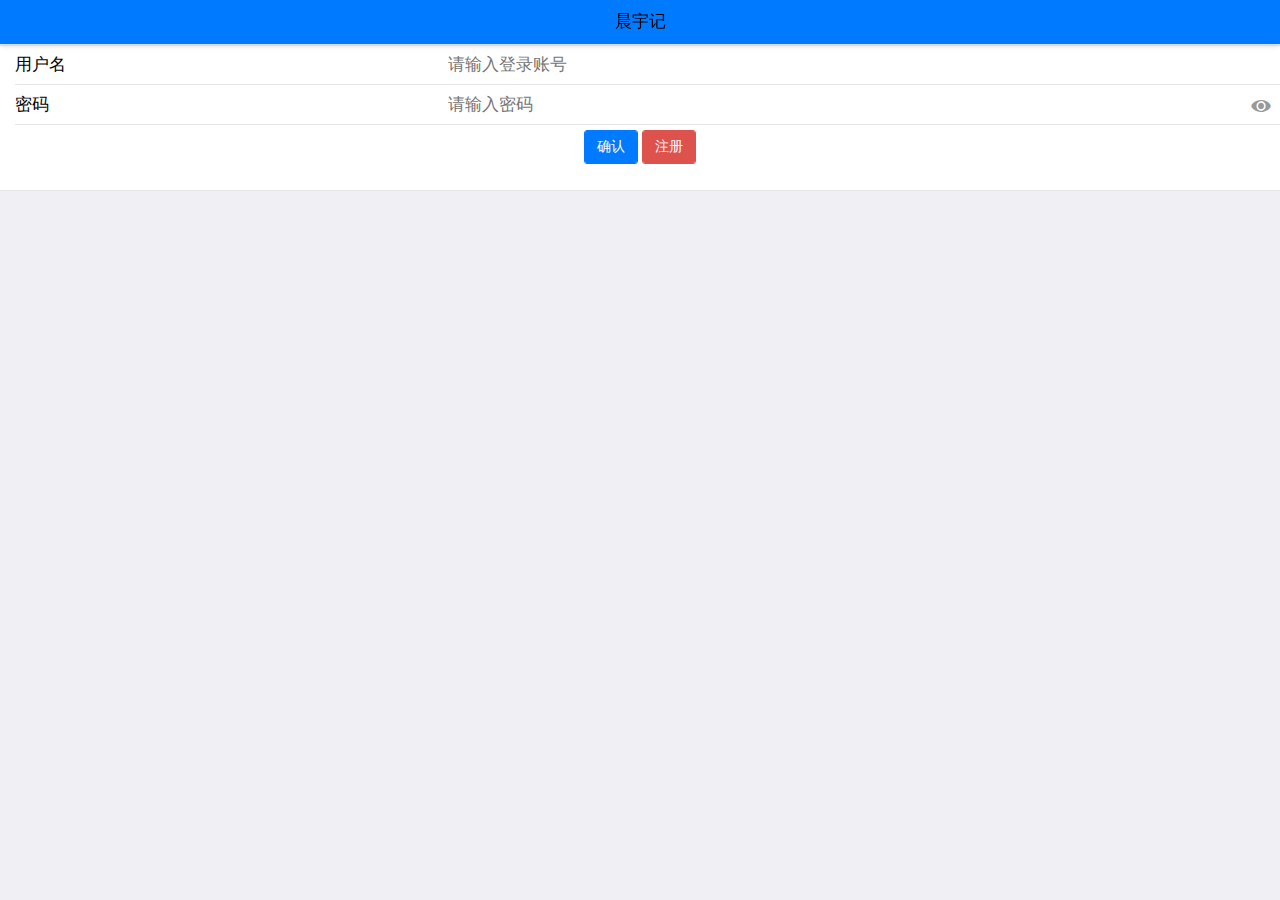
<file: login.html>
<!doctype html>
<html>

	<head>
		<meta charset="UTF-8">
		<title></title>
		<meta name="viewport" content="width=device-width,initial-scale=1,minimum-scale=1,maximum-scale=1,user-scalable=no" />
		<link href="css/mui.min.css" rel="stylesheet" />
		<link href="css/gloable.css" rel="stylesheet" />
	</head>
	

	<body>
		<header class="mui-bar mui-bar-nav" style="background-color: #007AFF;">
			<h1 id="title" class="mui-title">晨宇记</h1>
		</header>
		<script src="js/mui.min.js"></script>
		<script type="text/javascript">
			mui.init();
			mui.plusReady(function(){
				/*49.233.79.220*/
				/* 192.168.126.1 */
				plus.storage.setItem("url",'http://192.168.126.1:8080/');
				//plus.storage.setItem("url",'http://49.233.79.220:8080/');
			});
			
			
			
			function login(){
				var login_id = mui("#login_id")[0].value; 
				var password = mui("#password")[0].value;
				
				mui.ajax(plus.storage.getItem('url')+'admin/login',{
					data:{
						login_id:login_id,
						password:password,
						
					},
					
					type:'post',//HTTP请求类型
					timeout:10000,//超时时间设置为10秒；
						              
					success:function(data){
						
						if(data.status=="success"){
							plus.storage.setItem("login_id",data.login_id);
							
							mui.openWindow({
								url:'parent.html',
								
							})
						}else{
							alert("用户名或密码错误");
						}
					},
					
				})
			}
			/**
			 * 前往注册页面
			 */
			function register (){
				mui.openWindow({
            		url: './register.html', //通过URL传参
				})
			}
			
			
			
		</script>
		
		
		<form class="mui-input-group" style="top: 45px;">
		    <div class="mui-input-row">
		        <label>用户名</label>
		    <input type="text" class="mui-input-clear" placeholder="请输入登录账号" id="login_id">
		    </div>
		    <div class="mui-input-row">
		        <label>密码</label>
		        <input type="password" class="mui-input-password" placeholder="请输入密码" id="password">
		    </div>
		    <div class="mui-button-row">
		        <button type="button" class="mui-btn mui-btn-primary" onclick="login()">确认</button>
		        <button type="button" class="mui-btn mui-btn-danger" onclick="register()">注册</button>
		    </div>
		    <span class="mui-icon iconfont icon-gouwu"></span> 
		</form>
	</body>

</html>
</file>
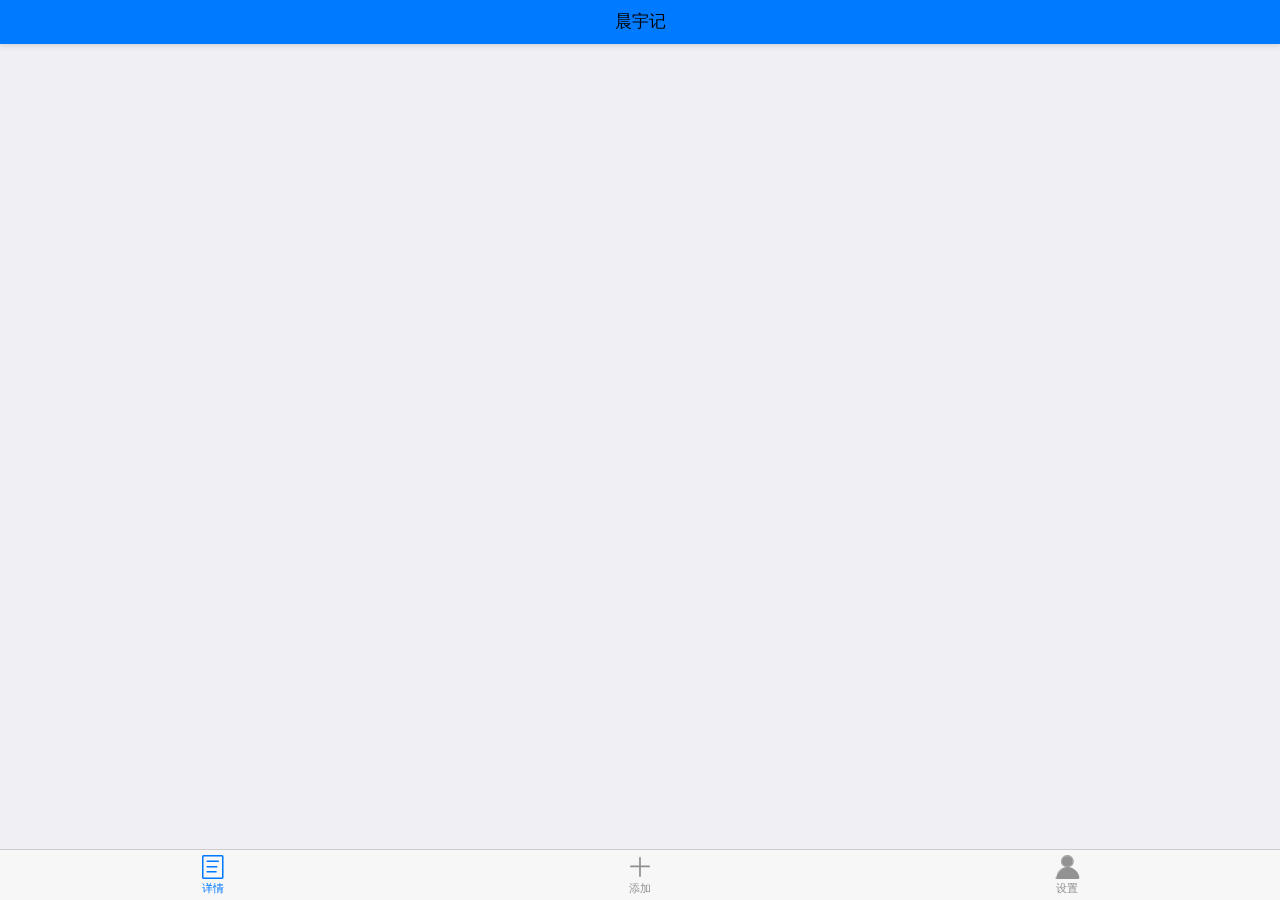
<file: parent.html>
<!doctype html>
<html>

	<head>
		<meta charset="UTF-8">
		<title></title>
		<meta name="viewport" content="width=device-width,initial-scale=1,minimum-scale=1,maximum-scale=1,user-scalable=no" />
		<link href="css/mui.min.css" rel="stylesheet" />
		<link href="css/iconfont.css" rel="stylesheet"/>
	</head>

	<body>
		<header class="mui-bar mui-bar-nav" style="background-color: #007AFF;">
		<h1 id="title" class="mui-title">晨宇记</h1>
	</header>
        
        <nav class="mui-bar mui-bar-tab">
            <a id="defaultTab" class="mui-tab-item mui-active" href="tab-webview-subpage-about.html">
                <span class="mui-icon iconfont icon-xiangqing"></span>
                <span class="mui-tab-label">详情</span>
            </a>
            <a class="mui-tab-item" href="tab-webview-subpage-chat.html">
                <span class="mui-icon iconfont icon-icon-test"><!-- <span class="mui-badge">9</span> --></span>
                <span class="mui-tab-label">添加</span>
            </a>
            
            <a class="mui-tab-item" href="tab-webview-subpage-setting.html">
                <span class="mui-icon iconfont icon-wodedangxuan"></span>
                <span class="mui-tab-label">设置</span>
            </a>
        </nav>
        <script src="js/mui.min.js"></script>
        <script type="text/javascript" charset="utf-8">
        /*mui.init({
		    subpages:[{
		      url:"login.html",//子页面HTML地址，支持本地地址和网络地址
		      id:"login.html",//子页面标志
		      styles:{
		        top:'45px',//mui标题栏默认高度为45px；
        		bottom:'0px'//默认为0px，可不定义； 
		      },
		      extras:{}//额外扩展参数
		    }]
		  });*/
            mui.plusReady(function(){
                var pages = ["index.html","pages/add/add_in.html","pages/add/addtest.html"];
                var arr = document.getElementsByClassName("mui-tab-item")
                var styles = {
                    top:"45px",
                    bottom:"51px"
                }
                
                
                var pageArr = [];
                var title=document.getElementById('title');
                var slef = plus.webview.currentWebview();
                for(var i=0; i<arr.length; i++){
                    // 有几个选项卡，需要创建几个子页面
                    var page = plus.webview.create(pages[i],pages[i],styles);
                    pageArr.push(page);
                    !function(i){
                        arr[i].addEventListener("tap",function(){
                            // 让当前页面(i)显示，不是当前页面隐藏
                            for(var j=0; j<pageArr.length; j++){
                                if(j!=i) pageArr[j].hide();
                                else pageArr[j].show();
                            }
                            // 设置标题
                            title.innerHTML = this.querySelector('.mui-tab-label').innerHTML;
                            /* 让新创建的webview，追加合并到当前的窗口上。合并成一个窗口。
                             * 目的：将父子窗口合并成一个页面，实现同开同关的效果。 避免点击返回安监室，子页面先关闭，而父页面的头部和尾部没有关闭的BUG。
                             */
                            slef.append(pageArr[i]);
                            
                        })
                    }(i);
                }
                // 默认触发第0个选项卡的tap事件。
                mui.trigger(arr[0],"tap");
            });
        </script>
    </body>

	
	

</html>
</file>
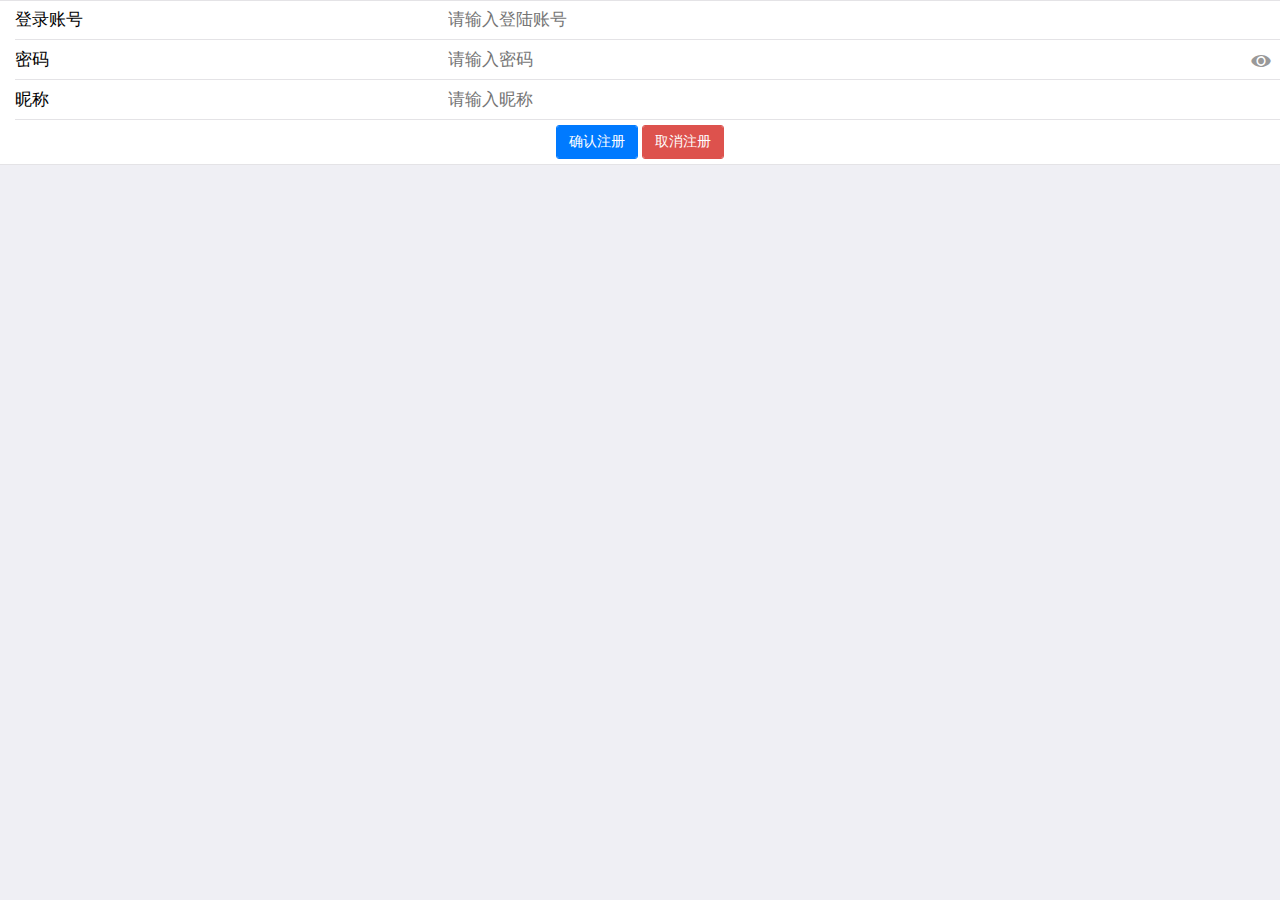
<file: register.html>
<!DOCTYPE html>
<html>
	<head>
		<meta charset="UTF-8">
		<title></title>
		<meta name="viewport" content="width=device-width,initial-scale=1,minimum-scale=1,maximum-scale=1,user-scalable=no" />
		<link href="css/mui.min.css" rel="stylesheet" />
	</head>
	<body>
		<script src="js/mui.min.js"></script>
		<script type="text/javascript">
			function register(){
				var login_id = mui("#login_id")[0].value;
				var password = mui("#password")[0].value;
				var nickname = mui("#nickname")[0].value;
				
				mui.ajax(plus.storage.getItem('url')+'admin/register',{
					data:{
						login_id:login_id,
						password:password,
						nickname:nickname
					},
					type:'post',//HTTP请求类型
					timeout:10000,//超时时间设置为10秒；
					success:function(data){
						
					}
				})
				
			};
			
			function cancelreg(){
				mui.openWindow({
            		url: './login.html', //通过URL传参
        		})
			};
		</script>
		<form class="mui-input-group">
		    <div class="mui-input-row">
		        <label>登录账号</label>
		    <input type="text" class="mui-input-clear" placeholder="请输入登陆账号" id="login_id">
		    </div>
		    <div class="mui-input-row">
		        <label>密码</label>
		        <input type="password" class="mui-input-password" placeholder="请输入密码" id="password">
		    </div>
		    <div class="mui-input-row">
		        <label>昵称</label>
		    <input type="text" class="mui-input-clear" placeholder="请输入昵称" id="nickname">
		    </div>
		    <div class="mui-button-row">
		        <button type="button" class="mui-btn mui-btn-primary" onclick="register()">确认注册</button>
		        <button type="button" class="mui-btn mui-btn-danger" onclick="cancelreg()">取消注册</button>
		    </div>
		</form>
	</body>
</html>
</file>
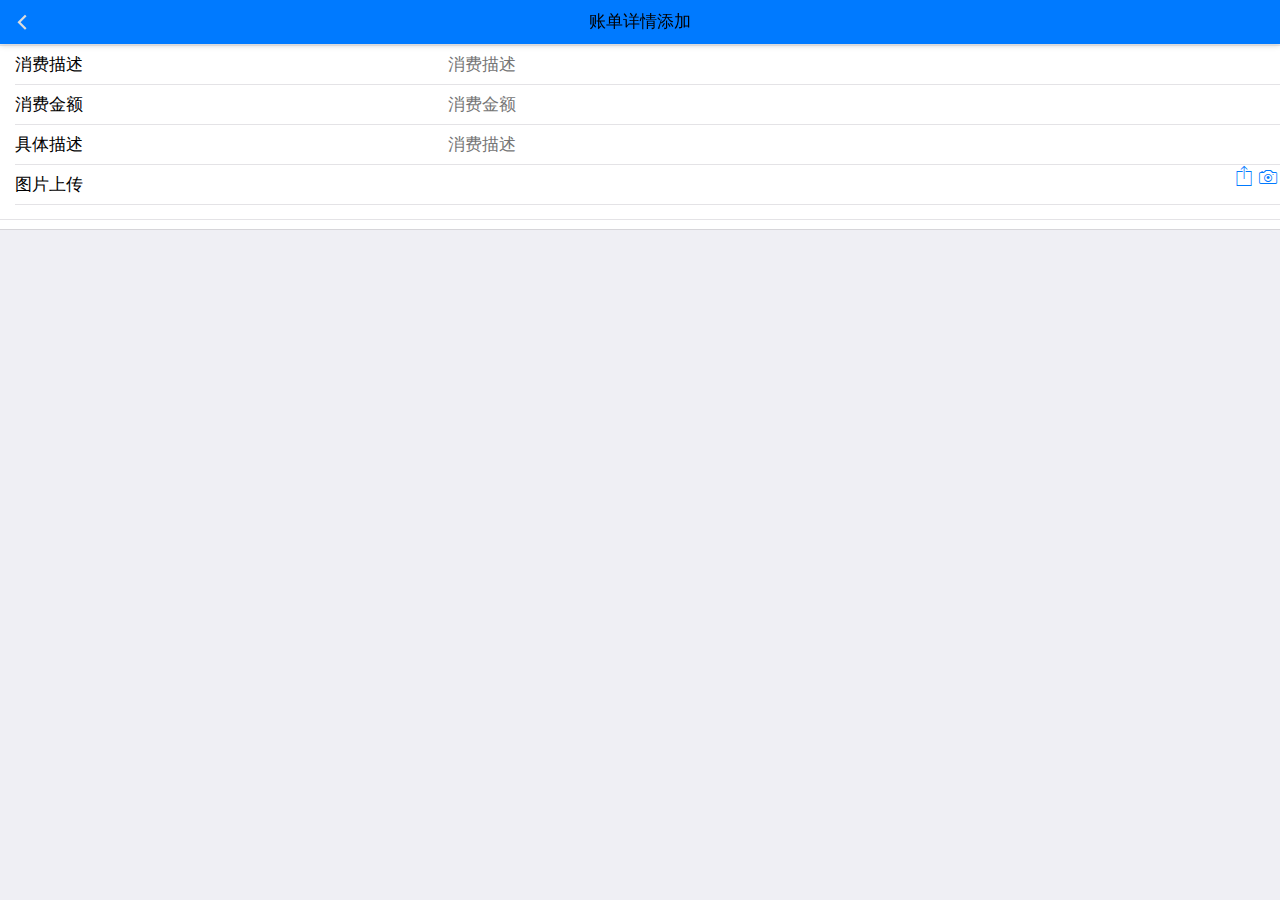
<file: pages/add/add_detail_bill.html>
<!doctype html>
<html>
<!--测试手机上传图片功能的工具html没实际作用-->
	<head>
		<meta charset="utf-8">
		<title></title>
		<meta name="viewport" content="width=device-width,initial-scale=1,minimum-scale=1,maximum-scale=1,user-scalable=no" />
		<link href="../../css/mui.min.css" rel="stylesheet" />
		<link href="../../css/gloable.css" rel="stylesheet" />
	</head>

	<body>
		
		<script src="../../js/mui.min.js"></script>
		<script src="https://cdn.staticfile.org/jquery/3.1.1/jquery.min.js"></script>

		
		<header class="mui-bar mui-bar-nav" style="background-color: #007AFF;">
			<a class="mui-action-back mui-icon mui-icon-left-nav mui-pull-left" style="color: #DDDDDD;"></a>
			<h1 id="title" class="mui-title">账单详情添加</h1>
		</header>
		 <form class="mui-input-group gp">
		 			 
		 			 
		    <div class="mui-input-row">
		        <label>消费描述</label>
		    <input type="text" class="mui-input-clear" placeholder="消费描述" id="bill_title">
		    </div>
		    <div class="mui-input-row">
		        <label>消费金额</label>
		        <input type="text" class="mui-input-clear" placeholder="消费金额" id="bill_amount">
		    </div>
			<div class="mui-input-row">
				<label>具体描述</label>
				<input type="text" class="mui-input-clear" placeholder="消费描述" id="bill_content">
				
			</div>
			<div class="mui-input-row">
				<label>图片上传</label>
				<a class="mui-icon-right-nav mui-pull-right">
				    <span id="headImage" class="mui-icon mui-icon-camera"></span>
				</a>
				<a class="mui-icon-right-nav mui-pull-right">
				    <span id="uploadImage" class="mui-icon mui-icon-upload"></span>
				</a>
				
			</div>
			<div class="mui-content" style="background-color:#fff">
			    <!-- 图片容器 -->
			    <ul id="imgs" class="mui-table-view mui-grid-view">
			        
			         
			    </ul>
			</div>
		</form>
		<script type="text/javascript">
			
			var fileArr = [];
			mui.init({
				swipeBack: true //启用右滑关闭功能
			});
			document.getElementById('headImage').addEventListener('tap', function() {
				//alert(plus.storage.getItem('bill_type_id'))
				if (mui.os.plus) {
					var buttonTit = [{
						title: "拍照(暂未开放此功能，谨慎点击)"
					}, {
						title: "从手机相册选择"
					}];
 
					plus.nativeUI.actionSheet({
						title: "上传图片",
						cancel: "取消",
						buttons: buttonTit
					}, function(b) { /*actionSheet 按钮点击事件*/
						switch (b.index) {
							case 0:
								break;
							case 1:
								getImage(); /*拍照*/
								break;
							case 2:
								galleryImg(); /*打开相册*/
								break;
							default:
								break;
						}
					})
				}
			}, false);
 
 
			// 拍照获取图片  
			function getImage() {
				var c = plus.camera.getCamera();
				c.captureImage(function(e) {
					plus.io.resolveLocalFileSystemURL(e, function(entry) {
						var imgSrc = entry.toLocalURL() + "?version=" + new Date().getTime(); //拿到图片路径  
						setFile(imgSrc);
						setHtml(imgSrc);
					}, function(e) {
						console.log("读取拍照文件错误：" + e.message);
					});
				}, function(s) {
					console.log("error" + s.message);
				}, {
					filename: "_doc/camera/"
				})
			}
			// 从相册中选择图片   
			function galleryImg() {
				// 从相册中选择图片  
				plus.gallery.pick(function(e) {
					for (var i in e.files) {
						var fileSrc = e.files[i];
						setFile(fileSrc);
						setHtml(fileSrc);
					}
				}, function(e) {
					console.log("取消选择图片");
				}, {
					filter: "image",
					multiple: true,
					//maximum: 5,
					system: false,
					onmaxed: function() {
						plus.nativeUI.alert('最多只能选择5张图片');
					}
				});
			}
 
			//删除当前照片--删除当前元素的整个父级元素
			function deleteImg(event) {
				var obj = event.srcElement;
				obj.parentElement.remove();
			}
 
			function setHtml(path) {
				var str = '';
				str = '<li class="mui-table-view-cell mui-media mui-col-xs-4">' +
					'<img class="mui-media-object" src="' + path + '">' +
					'<span class="mui-icon mui-icon-trash deleteBtn" onclick="deleteImg(event)"></span>' +
					'</li>';
				jQuery("#imgs").append(str);
			}
 
			function setFile(fileSrc) {
				var image = new Image();
				image.src = fileSrc;
				fileArr.push(image);
			}
			 
			document.getElementById('uploadImage').addEventListener('tap', function() {
				var files = fileArr;
				
				var wt = plus.nativeUI.showWaiting();
				//下面的ip本机测试的时候也不能 写127.0.0.1或者localhost只能是真实ip不知道为什么
				var task = plus.uploader.createUpload(plus.storage.getItem('url')+'bill/addBillDetail', {
						method: "POST"
					},
					function(t, status) {
						console.log(t.responseText)
						//上传完成
						if (status == 200) {
							alert("上传成功：" + t.responseText);
							wt.close(); //关闭等待提示按钮
						} else {
							alert("上传失败：" + status);
							wt.close(); //关闭等待提示按钮
						}
					}
				);
				//将文件集合添加到上传队列中
				for (var i = 0; i < files.length; i++) {
					var f = files[i];
					task.addFile(f.src, {
						key: i
					});
				}
				//传其他的参数 如备注
				//添加其他参数
				//遍历5个input框
				
				task.addData("bill_title",mui("#bill_title")[0].value);
				task.addData("bill_amount",mui("#bill_amount")[0].value);
				task.addData("bill_content",mui("#bill_content")[0].value);
				task.addData("login_id",plus.storage.getItem('login_id'));
				task.addData("bill_type_id",plus.storage.getItem('bill_type_id'));
				//alert(plus.storage.getItem('bill_type_id'))
				task.start();
			});
		</script>
	</body>

</html>
</file>
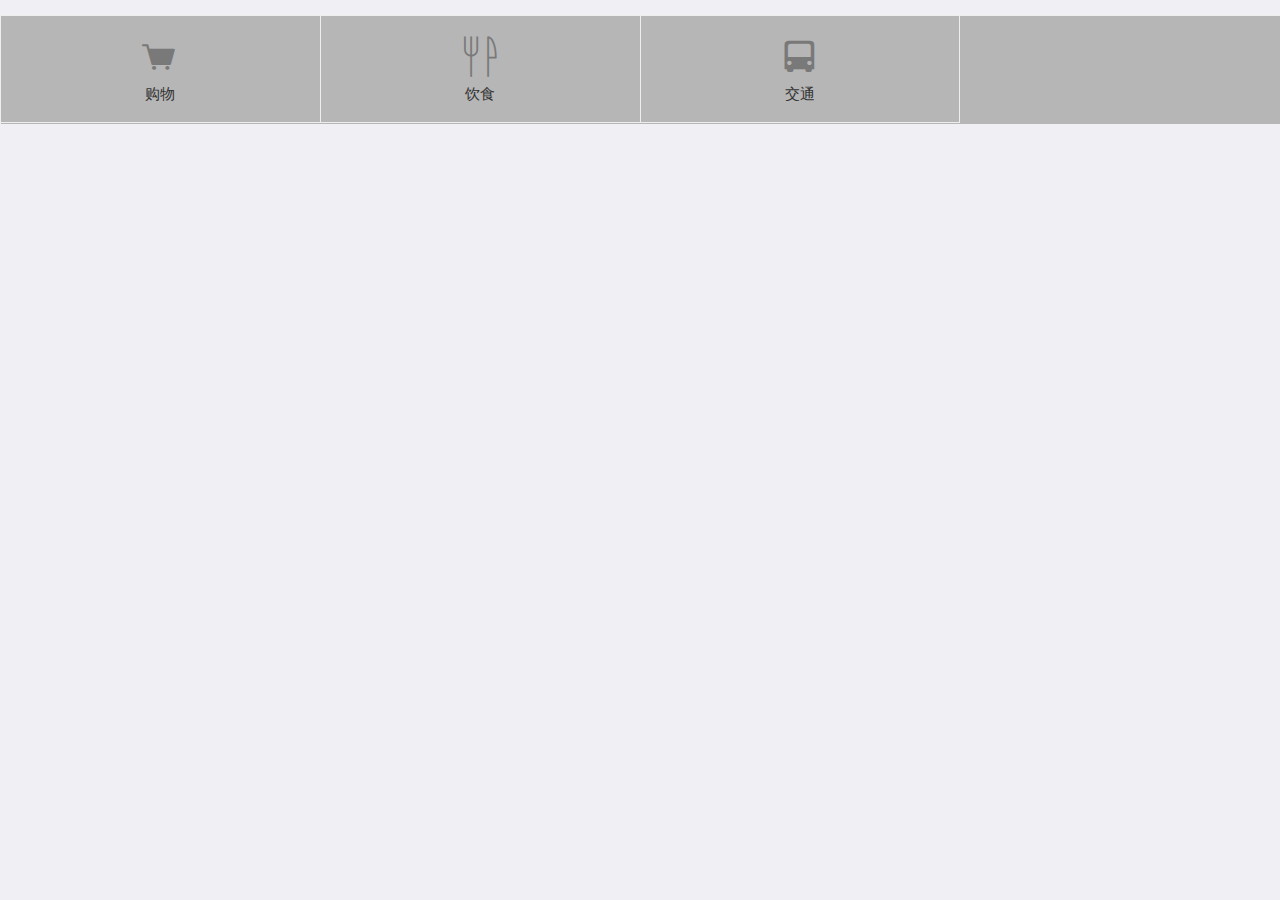
<file: pages/add/add_in.html>
<!doctype html>
<html>

	<head>
		<meta charset="UTF-8">
		<title></title>
		<meta name="viewport" content="width=device-width,initial-scale=1,minimum-scale=1,maximum-scale=1,user-scalable=no" />
		<link href="../../css/mui.min.css" rel="stylesheet" />
		<link href="../../css/iconfont.css" rel="stylesheet"/>
	</head>

	<body>
		<script src="../../js/mui.min.js"></script>
		<script src="https://cdn.staticfile.org/jquery/3.1.1/jquery.min.js"></script>
		<script type="text/javascript">
			
			var fileArr = [];
			mui.init({
			    swipeBack: true ,//启用右滑关闭功能
				
			});
			
		</script>
		
		

<div class="mui-content"> 
            <ul class="mui-table-view mui-grid-view mui-grid-9" style="background-color: #B6B6B6;">
                 <li class="mui-table-view-cell mui-media mui-col-xs-4 mui-col-sm-3">
                    <a href="java:script" onclick="add(1)">  
                         <span class="mui-icon iconfont icon-gouwu"></span>  
                         <div class="mui-media-body">购物</div>
                    </a>
                 </li>  
                <li class="mui-table-view-cell mui-media mui-col-xs-4 mui-col-sm-3">
                    <a href="java:script" onclick="add(2)">  
                         <span class="mui-icon iconfont icon-yinshi"><!-- <span class="mui-badge">5</span> --></span>  
                         <div class="mui-media-body">饮食</div>
                    </a>
                </li>  
                <li class="mui-table-view-cell mui-media mui-col-xs-4 mui-col-sm-3">
                    <a href="java:script" onclick="add(3)">  
                         <span class="mui-icon iconfont icon-jiaotong"></span>  
                         <div class="mui-media-body">交通</div>
                    </a>
                </li>  
                
            </ul>
        </div>
	</body>
	
	<div id="sheet1" class="mui-popover mui-popover-bottom mui-popover-action ">
		
		
		 <form class="mui-input-group">
			 
			 
		    <div class="mui-input-row">
		        <label>消费描述</label>
		    <input id="bill_title" type="text" class="mui-input-clear" placeholder="消费描述">
		    </div>
		    <div class="mui-input-row">
		        <label>消费金额</label>
		        <input id="bill_amount" type="text" class="mui-input-password" placeholder="消费金额">
		    </div>
			<div class="mui-input-row">
			    <label>具体描述</label>
			<input id="bill_content" type="text" class="mui-input-clear" placeholder="消费描述">
			</div>
			<div class="mui-input-row">
				<!-- <button id="cameraImage" class=" mui-icon-right-nav mui-icon mui-icon-camera">照相机</button>
				<button id="phoneImage" class=" mui-icon-right-nav mui-icon mui-icon-camera">本地照片</button> -->
				<button type="button" class="mui-btn mui-btn-danger" onclick="back()">取消</button>&nbsp;
				<button type="button" class="mui-btn mui-btn-primary" onclick="addBillSimple()">确认</button>&nbsp;
				
				<button onclick="gotoAddDetailBill()" type="button" class="mui-btn" >详细录入</button>&nbsp;&nbsp;&nbsp;
			    <!-- <span id="headImage" class="mui-icon mui-icon-camera">上传照片</span> -->
				
			</div>
			
			
		    
			
			
		</form>
	   
	    
	</div>
	
	<script>
		function add(bill_type_id){
		
			
			plus.storage.setItem("bill_type_id",bill_type_id.toString());
			mui('#sheet1').popover('toggle');
		}
		function back(){
			mui('#sheet1').popover('toggle');
			
		}
		function gotoAddDetailBill(){
			
			mui.openWindow({
				url:'add_detail_bill.html',
			})
		}
		function addBillSimple(){
			
			mui.ajax(plus.storage.getItem('url')+'bill/addBillSimple',{
				data:{
					bill_title:mui("#bill_title")[0].value,
					bill_amount:mui("#bill_amount")[0].value,
					bill_content:mui("#bill_content")[0].value,
					login_id:plus.storage.getItem('login_id'),
					bill_type_id:plus.storage.getItem('bill_type_id'),
					
					type:'post',//HTTP请求类型
					timeout:10000,//超时时间设置为10秒；
					success:function(data){
						if(data.status=="success"){
							alert("录入账单成功");
							mui('#sheet1').popover('toggle');
							
						}else{
							alert("录入账单失败");
						}
					}
					
				},
			})
		}
		
	</script>

</html>
</file>
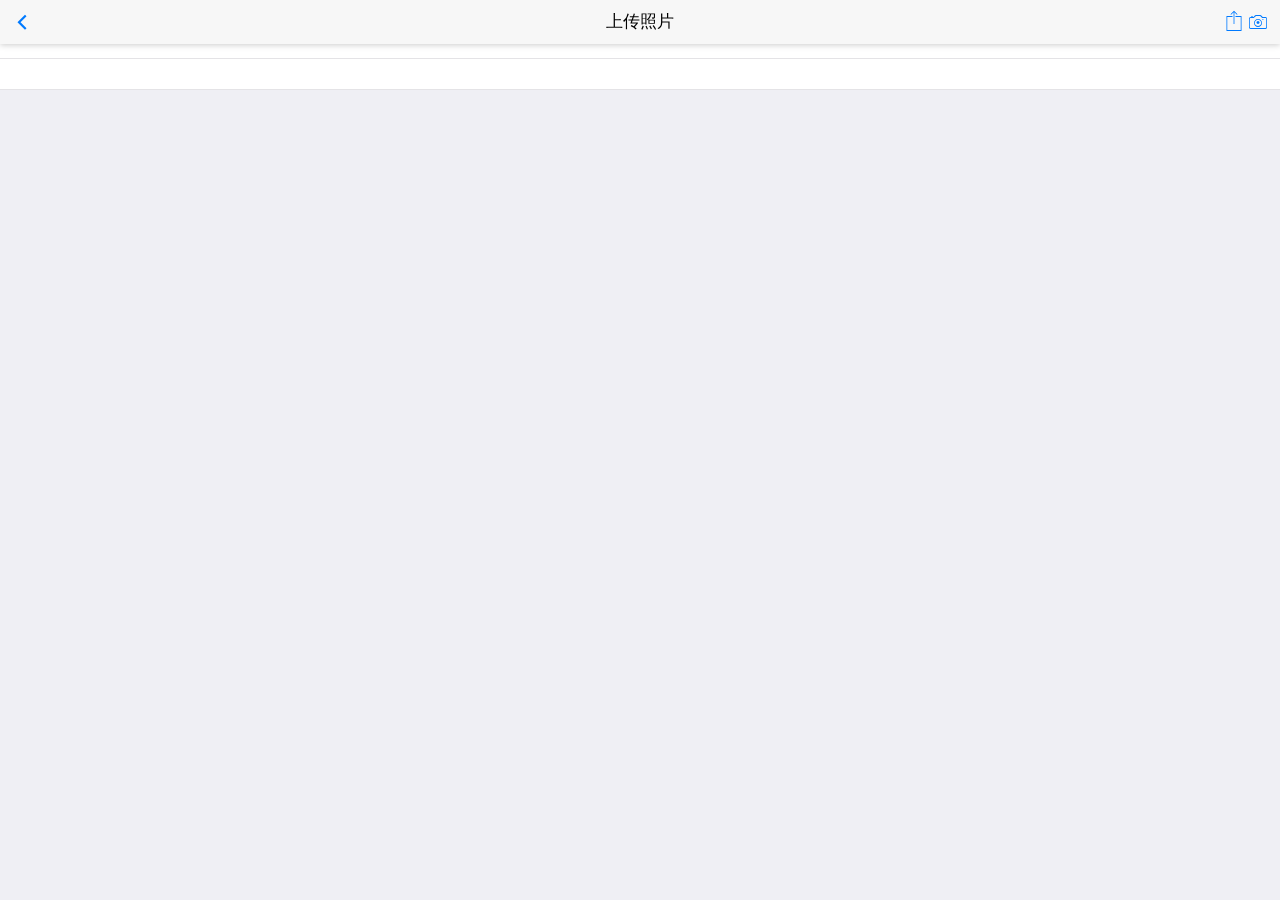
<file: pages/add/addtest.html>
<!doctype html>
<html>
<!--测试手机上传图片功能的工具html没实际作用-->
	<head>
		<meta charset="utf-8">
		<title></title>
		<meta name="viewport" content="width=device-width,initial-scale=1,minimum-scale=1,maximum-scale=1,user-scalable=no" />
		<link href="../../css/mui.min.css" rel="stylesheet" />
	</head>

	<body>
		
		<script src="../../js/mui.min.js"></script>
		<script src="https://cdn.staticfile.org/jquery/3.1.1/jquery.min.js"></script>

		
		<header class="mui-bar mui-bar-nav">
		            <a class="mui-action-back mui-icon mui-icon-left-nav mui-pull-left"></a>
		            <h1 class="mui-title">上传照片</h1>
		            <a class="mui-icon-right-nav mui-pull-right">
		                <span id="headImage" class="mui-icon mui-icon-camera"></span>
		            </a>
		            <a class="mui-icon-right-nav mui-pull-right">
		                <span id="uploadImage" class="mui-icon mui-icon-upload"></span>
		            </a>
		        </header> 
		        <div class="mui-content" style="background-color:#fff">
		            <!-- 图片容器 -->
		            <ul id="imgs" class="mui-table-view mui-grid-view">
		                <li class="mui-table-view-cell mui-media mui-col-xs-4">
		                    <!-- <img class="mui-media-object" src="images/60x60.gif">
		                    <span class="mui-icon mui-icon-trash deleteBtn" onclick="deleteImg(event)"></span> -->
		                </li>
		                 
		            </ul>
		        </div>
				<script type="text/javascript">
				            mui.init();
				            var fileArr = [];
				            mui.init({
				                swipeBack: true //启用右滑关闭功能
				            });
				            document.getElementById('headImage').addEventListener('tap', function() {
				                if (mui.os.plus) {
				                    var buttonTit = [{
				                        title: "拍照"
				                    }, {
				                        title: "从手机相册选择"
				                    }];
				 
				                    plus.nativeUI.actionSheet({
				                        title: "上传图片",
				                        cancel: "取消",
				                        buttons: buttonTit
				                    }, function(b) { /*actionSheet 按钮点击事件*/
				                        switch (b.index) {
				                            case 0:
				                                break;
				                            case 1:
				                                getImage(); /*拍照*/
				                                break;
				                            case 2:
				                                galleryImg(); /*打开相册*/
				                                break;
				                            default:
				                                break;
				                        }
				                    })
				                }
				            }, false);
				 
				 
				            // 拍照获取图片  
				            function getImage() {
				                var c = plus.camera.getCamera();
				                c.captureImage(function(e) {
				                    plus.io.resolveLocalFileSystemURL(e, function(entry) {
				                        var imgSrc = entry.toLocalURL() + "?version=" + new Date().getTime(); //拿到图片路径  
				                        setFile(imgSrc);
				                        setHtml(imgSrc);
				                    }, function(e) {
				                        console.log("读取拍照文件错误：" + e.message);
				                    });
				                }, function(s) {
				                    console.log("error" + s.message);
				                }, {
				                    filename: "_doc/camera/"
				                })
				            }
				            // 从相册中选择图片   
				            function galleryImg() {
				                // 从相册中选择图片  
				                plus.gallery.pick(function(e) {
				                    for (var i in e.files) {
				                        var fileSrc = e.files[i];
				                        setFile(fileSrc);
				                        setHtml(fileSrc);
				                    }
				                }, function(e) {
				                    console.log("取消选择图片");
				                }, {
				                    filter: "image",
				                    multiple: true,
				                    //maximum: 5,
				                    system: false,
				                    onmaxed: function() {
				                        plus.nativeUI.alert('最多只能选择5张图片');
				                    }
				                });
				            }
				 
				            //删除当前照片--删除当前元素的整个父级元素
				            function deleteImg(event) {
				                var obj = event.srcElement;
				                obj.parentElement.remove();
				            }
				 
				            function setHtml(path) {
								alert("--")
				                var str = '';
				                str = '<li class="mui-table-view-cell mui-media mui-col-xs-4">' +
				                    '<img class="mui-media-object" src="' + path + '">' +
				                    '<span class="mui-icon mui-icon-trash deleteBtn" onclick="deleteImg(event)"></span>' +
				                    '</li>';
				                jQuery("#imgs").append(str);
				            }
				 
				            function setFile(fileSrc) {
				                var image = new Image();
				                image.src = fileSrc;
				                fileArr.push(image);
				            }
				             
				            document.getElementById('uploadImage').addEventListener('tap', function() {
							alert("---")
								
				                var files = fileArr;
								
				                var wt = plus.nativeUI.showWaiting();
								//下面的ip本机测试的时候也不能 写127.0.0.1或者localhost只能是真实ip不知道为什么
				                var task = plus.uploader.createUpload('http://192.168.21.1:8080/bill/addImg', {
				                        method: "POST"
				                    },
				                    function(t, status) {
										console.log(t.responseText)
										//上传完成
				                        if (status == 200) {
				                            alert("上传成功：" + t.responseText);
				                            wt.close(); //关闭等待提示按钮
				                        } else {
				                            alert("上传失败：" + status);
				                            wt.close(); //关闭等待提示按钮
				                        }
				                    }
				                );
				                //将文件集合添加到上传队列中
				                for (var i = 0; i < files.length; i++) {
				                    var f = files[i];
				                    task.addFile(f.src, {
				                        key: i
				                    });
				                }
				                //传其他的参数 如备注
				                //添加其他参数
				                //遍历5个input框
				                task.addData("comment", "test".toString());
				                task.start();
				            });
				        </script>
	</body>

</html>
</file>
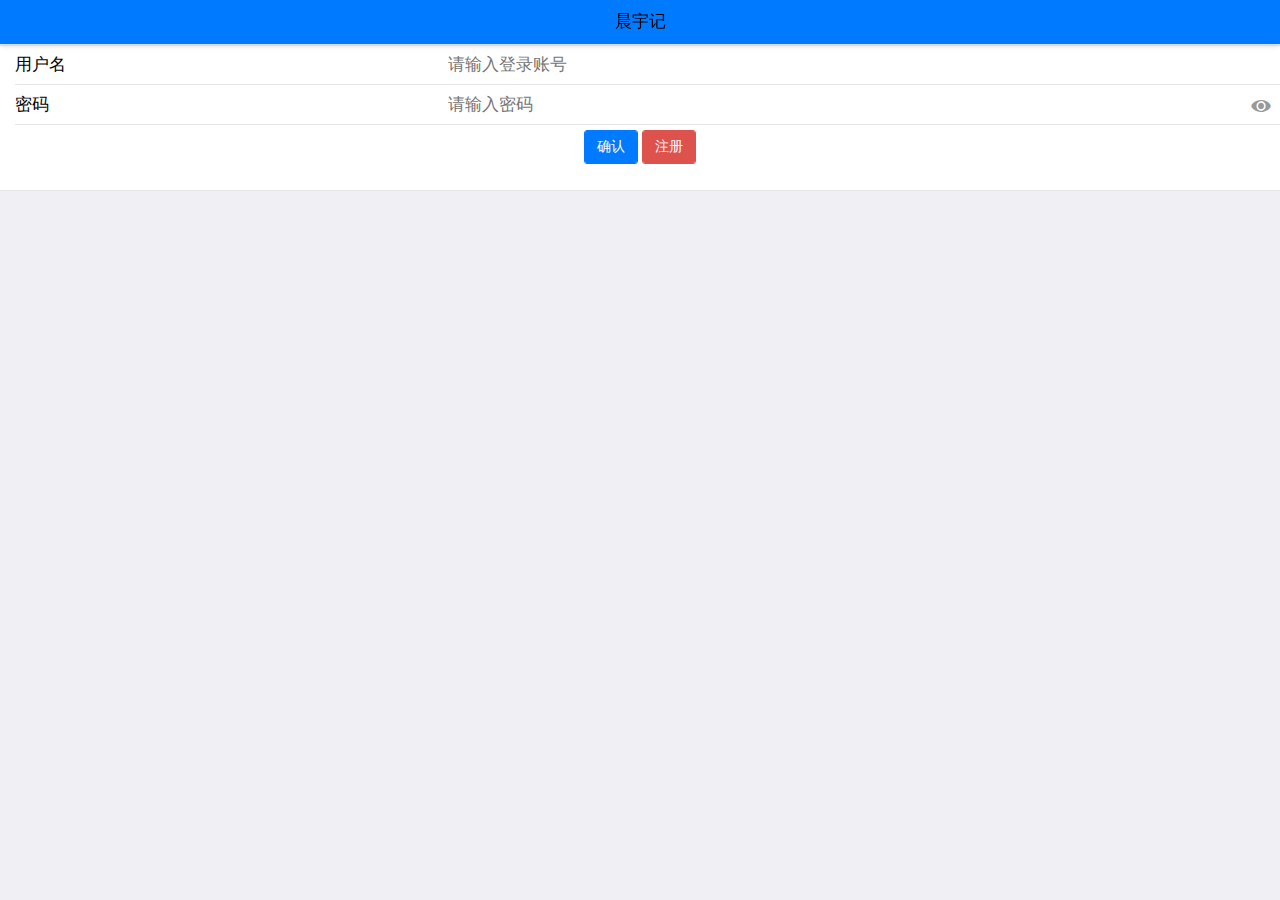
<file: unpackage/resources/H5B428C17/www/login.html>
<!doctype html>
<html>

	<head>
		<meta charset="UTF-8">
		<title></title>
		<meta name="viewport" content="width=device-width,initial-scale=1,minimum-scale=1,maximum-scale=1,user-scalable=no" />
		<link href="css/mui.min.css" rel="stylesheet" />
		<link href="css/gloable.css" rel="stylesheet" />
	</head>
	

	<body>
		<header class="mui-bar mui-bar-nav" style="background-color: #007AFF;">
			<h1 id="title" class="mui-title">晨宇记</h1>
		</header>
		<script src="js/mui.min.js"></script>
		<script type="text/javascript">
			mui.init();
			mui.plusReady(function(){
				/*49.233.79.220*/
				/* 192.168.126.1 */
				//plus.storage.setItem("url",'http://192.168.126.1:8080/');
				plus.storage.setItem("url",'http://49.233.79.220:8080/');
			});
			
			
			
			function login(){
				var login_id = mui("#login_id")[0].value; 
				var password = mui("#password")[0].value;
				
				mui.ajax(plus.storage.getItem('url')+'admin/login',{
					data:{
						login_id:login_id,
						password:password,
						
					},
					
					type:'post',//HTTP请求类型
					timeout:10000,//超时时间设置为10秒；
						              
					success:function(data){
						
						if(data.status=="success"){
							plus.storage.setItem("login_id",data.login_id);
							
							mui.openWindow({
								url:'parent.html',
								
							})
						}else{
							alert("用户名或密码错误");
						}
					},
					
				})
			}
			/**
			 * 前往注册页面
			 */
			function register (){
				mui.openWindow({
            		url: './register.html', //通过URL传参
				})
			}
			
			
			
		</script>
		
		
		<form class="mui-input-group" style="top: 45px;">
		    <div class="mui-input-row">
		        <label>用户名</label>
		    <input type="text" class="mui-input-clear" placeholder="请输入登录账号" id="login_id">
		    </div>
		    <div class="mui-input-row">
		        <label>密码</label>
		        <input type="password" class="mui-input-password" placeholder="请输入密码" id="password">
		    </div>
		    <div class="mui-button-row">
		        <button type="button" class="mui-btn mui-btn-primary" onclick="login()">确认</button>
		        <button type="button" class="mui-btn mui-btn-danger" onclick="register()">注册</button>
		    </div>
		    <span class="mui-icon iconfont icon-gouwu"></span> 
		</form>
	</body>

</html>
</file>
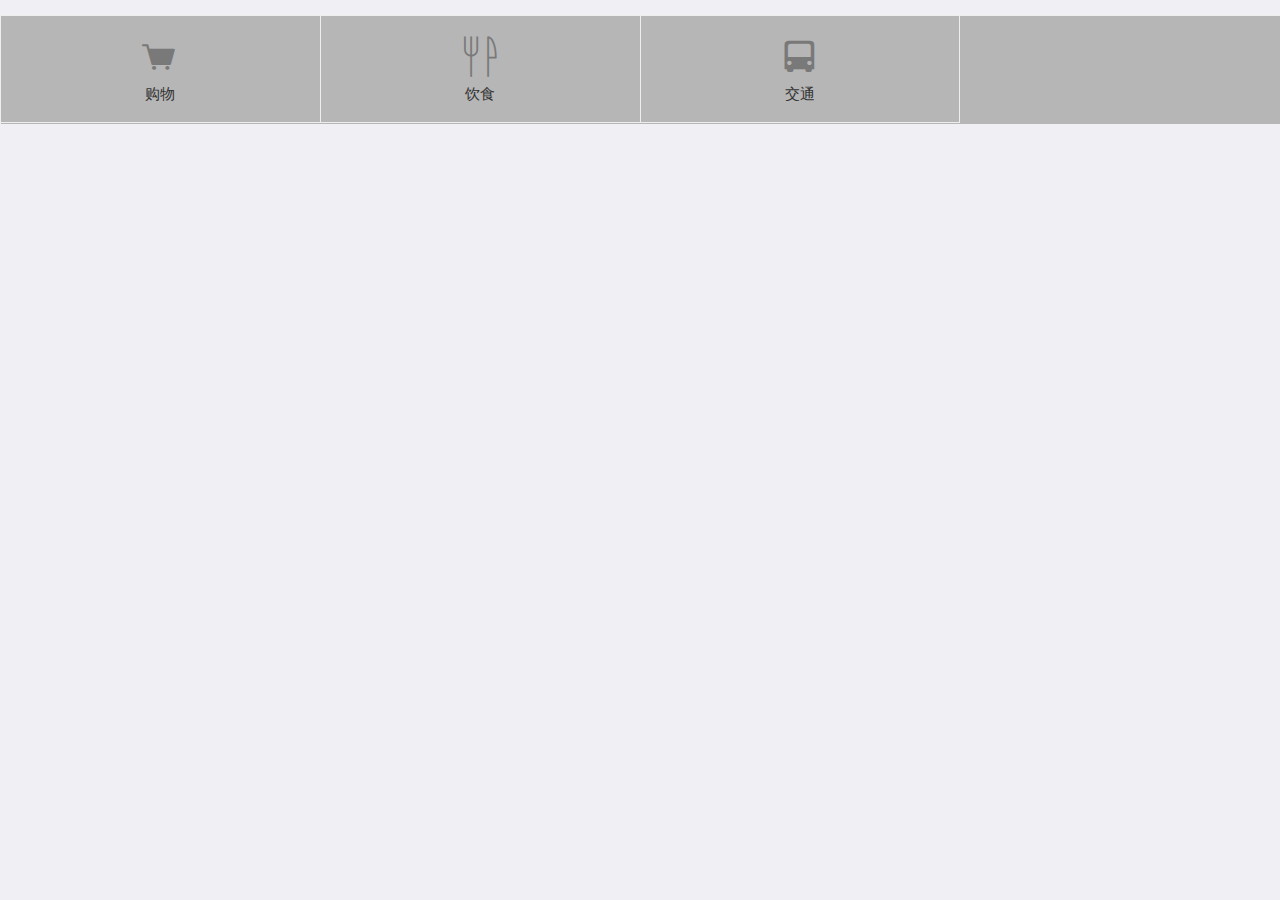
<file: unpackage/resources/H5B428C17/www/pages/add/add_in.html>
<!doctype html>
<html>

	<head>
		<meta charset="UTF-8">
		<title></title>
		<meta name="viewport" content="width=device-width,initial-scale=1,minimum-scale=1,maximum-scale=1,user-scalable=no" />
		<link href="../../css/mui.min.css" rel="stylesheet" />
		<link href="../../css/iconfont.css" rel="stylesheet"/>
	</head>

	<body>
		<script src="../../js/mui.min.js"></script>
		<script src="https://cdn.staticfile.org/jquery/3.1.1/jquery.min.js"></script>
		<script type="text/javascript">
			
			var fileArr = [];
			mui.init({
			    swipeBack: true ,//启用右滑关闭功能
				
			});
			
		</script>
		
		

<div class="mui-content"> 
            <ul class="mui-table-view mui-grid-view mui-grid-9" style="background-color: #B6B6B6;">
                 <li class="mui-table-view-cell mui-media mui-col-xs-4 mui-col-sm-3">
                    <a href="java:script" onclick="add(1)">  
                         <span class="mui-icon iconfont icon-gouwu"></span>  
                         <div class="mui-media-body">购物</div>
                    </a>
                 </li>  
                <li class="mui-table-view-cell mui-media mui-col-xs-4 mui-col-sm-3">
                    <a href="java:script" onclick="add(2)">  
                         <span class="mui-icon iconfont icon-yinshi"><!-- <span class="mui-badge">5</span> --></span>  
                         <div class="mui-media-body">饮食</div>
                    </a>
                </li>  
                <li class="mui-table-view-cell mui-media mui-col-xs-4 mui-col-sm-3">
                    <a href="java:script" onclick="add(3)">  
                         <span class="mui-icon iconfont icon-jiaotong"></span>  
                         <div class="mui-media-body">交通</div>
                    </a>
                </li>  
                
            </ul>
        </div>
	</body>
	
	<div id="sheet1" class="mui-popover mui-popover-bottom mui-popover-action ">
		
		
		 <form class="mui-input-group">
			 
			 
		    <div class="mui-input-row">
		        <label>消费描述</label>
		    <input id="bill_title" type="text" class="mui-input-clear" placeholder="消费描述">
		    </div>
		    <div class="mui-input-row">
		        <label>消费金额</label>
		        <input id="bill_amount" type="text" class="mui-input-password" placeholder="消费金额">
		    </div>
			<div class="mui-input-row">
			    <label>具体描述</label>
			<input id="bill_content" type="text" class="mui-input-clear" placeholder="消费描述">
			</div>
			<div class="mui-input-row">
				<!-- <button id="cameraImage" class=" mui-icon-right-nav mui-icon mui-icon-camera">照相机</button>
				<button id="phoneImage" class=" mui-icon-right-nav mui-icon mui-icon-camera">本地照片</button> -->
				<button type="button" class="mui-btn mui-btn-danger" onclick="back()">取消</button>&nbsp;
				<button type="button" class="mui-btn mui-btn-primary" onclick="addBillSimple()">确认</button>&nbsp;
				
				<button onclick="gotoAddDetailBill()" type="button" class="mui-btn mui-btn-primary" >详细录入</button>&nbsp;&nbsp;&nbsp;
			    <!-- <span id="headImage" class="mui-icon mui-icon-camera">上传照片</span> -->
				
			</div>
			
			
		    
			
			
		</form>
	   
	    
	</div>
	
	<script>
		function add(bill_type_id){
		
			
			plus.storage.setItem("bill_type_id",bill_type_id.toString());
			mui('#sheet1').popover('toggle');
		}
		function back(){
			mui('#sheet1').popover('toggle');
			
		}
		function gotoAddDetailBill(){
			
			mui.openWindow({
				url:'add_detail_bill.html',
			})
		}
		function addBillSimple(){
			
			mui.ajax(plus.storage.getItem('url')+'bill/addBillSimple',{
				data:{
					bill_title:mui("#bill_title")[0].value,
					bill_amount:mui("#bill_amount")[0].value,
					bill_content:mui("#bill_content")[0].value,
					login_id:plus.storage.getItem('login_id'),
					bill_type_id:plus.storage.getItem('bill_type_id'),
					
					type:'post',//HTTP请求类型
					timeout:10000,//超时时间设置为10秒；
					success:function(data){
						if(data.status=="success"){
							alert("录入账单成功");
							
						}else{
							alert("录入账单失败");
						}
					}
					
				},
			})
		}
		
	</script>

</html>
</file>
<file: css/gloable.css>
/*.mui-input-group 
{
    top: 45px;
    bottom: 0px;
}
*/
.gp
{
    top: 45px;
    bottom: 0px;
}
</file>
<file: css/iconfont.css>
@font-face {font-family: "iconfont";
  src:url('../fonts/iconfont.ttf') format('truetype'); /* chrome、firefox、opera、Safari, Android, iOS 4.2+*/

}

.iconfont {
  font-family: "iconfont" !important;
  font-size: 16px;
  font-style: normal;
  -webkit-font-smoothing: antialiased;
  -moz-osx-font-smoothing: grayscale;
}

.icon-yinshi:before {
  content: "\e800";
}

.icon-jiaotong:before {
  content: "\e634";
}

.icon-quanzi:before {
  content: "\e603";
}

.icon-icon-test:before {
  content: "\e61e";
}

.icon-wodedangxuan:before {
  content: "\e608";
}

.icon-xiangqing:before {
  content: "\e654";
}

.icon-gouwu:before {
  content: "\e621";
}
</file>
<file: unpackage/resources/H5B428C17/www/css/gloable.css>
/*.mui-input-group 
{
    top: 45px;
    bottom: 0px;
}
*/
.gp
{
    top: 45px;
    bottom: 0px;
}
</file>
<file: unpackage/resources/H5B428C17/www/css/iconfont.css>
@font-face {font-family: "iconfont";
  src:url('../fonts/iconfont.ttf') format('truetype'); /* chrome、firefox、opera、Safari, Android, iOS 4.2+*/

}

.iconfont {
  font-family: "iconfont" !important;
  font-size: 16px;
  font-style: normal;
  -webkit-font-smoothing: antialiased;
  -moz-osx-font-smoothing: grayscale;
}

.icon-yinshi:before {
  content: "\e800";
}

.icon-jiaotong:before {
  content: "\e634";
}

.icon-quanzi:before {
  content: "\e603";
}

.icon-icon-test:before {
  content: "\e61e";
}

.icon-wodedangxuan:before {
  content: "\e608";
}

.icon-xiangqing:before {
  content: "\e654";
}

.icon-gouwu:before {
  content: "\e621";
}
</file>
